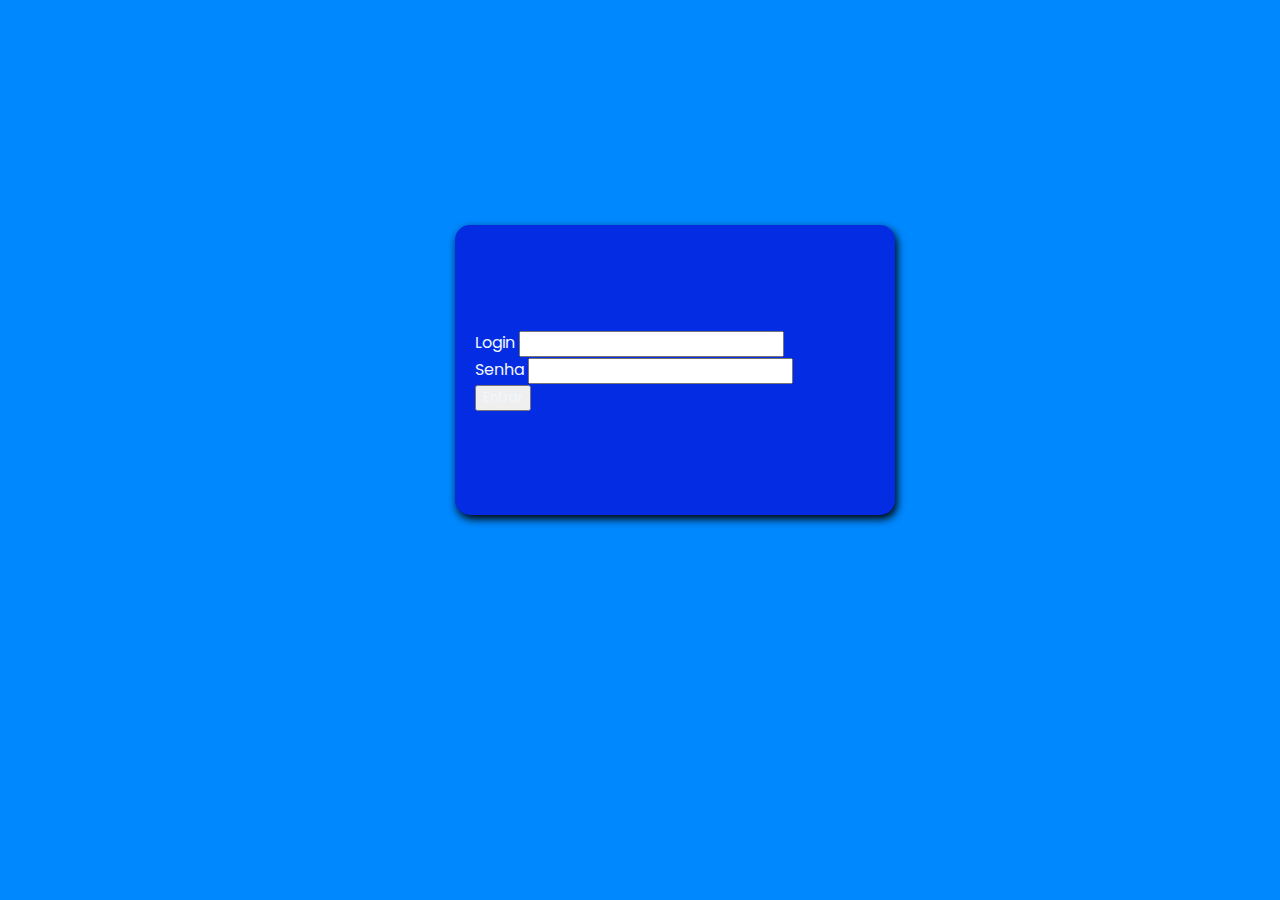
<file: index.html>
<!DOCTYPE html>
<html lang="en">
<head>
    <meta charset="UTF-8">
    <meta http-equiv="X-UA-Compatible" content="IE=edge">
    <meta name="viewport" content="width=device-width, initial-scale=1.0">
    <link href="https://cdn.jsdelivr.net/npm/bootstrap@5.3.0-alpha1/dist/css/bootstrap.min.css" rel="stylesheet" integrity="sha384-GLhlTQ8iRABdZLl6O3oVMWSktQOp6b7In1Zl3/Jr59b6EGGoI1aFkw7cmDA6j6gD" crossorigin="anonymous">
    <link rel="stylesheet" type="text/css" href="css/style.css">
    <link rel="preconnect" href="https://fonts.googleapis.com">
    <link rel="preconnect" href="https://fonts.gstatic.com" crossorigin>
    <link href="https://fonts.googleapis.com/css2?family=Poppins&display=swap" rel="stylesheet">
    <title>Controle Fácil – Gestão de Estoque</title>
    
</head>
<body>
  <div class="flex-container">
    <div id="box">
      <form>
        <div class="mb-3">
          <label for="exampleInputEmail1" class="form-label">Login</label>
          <input type="email" class="form-control" id="exampleInputEmail1" aria-describedby="emailHelp">
          <div class="mb-3">
            <label for="exampleInputPassword1" class="form-label">Senha</label>
            <input type="password" class="form-control" id="exampleInputPassword1">
          </div >
          <div class="d-grid gap-3 col-7 mx-auto">
            <button type="submit" class="btn btn-primary">Entrar</button>
          </div>
        </form>
      </div>
    </div>
    <script src="https://cdn.jsdelivr.net/npm/bootstrap@5.3.0-alpha1/dist/js/bootstrap.bundle.min.js" integrity="sha384-w76AqPfDkMBDXo30jS1Sgez6pr3x5MlQ1ZAGC+nuZB+EYdgRZgiwxhTBTkF7CXvN" crossorigin="anonymous"></script>
</body>
</html>
</file>
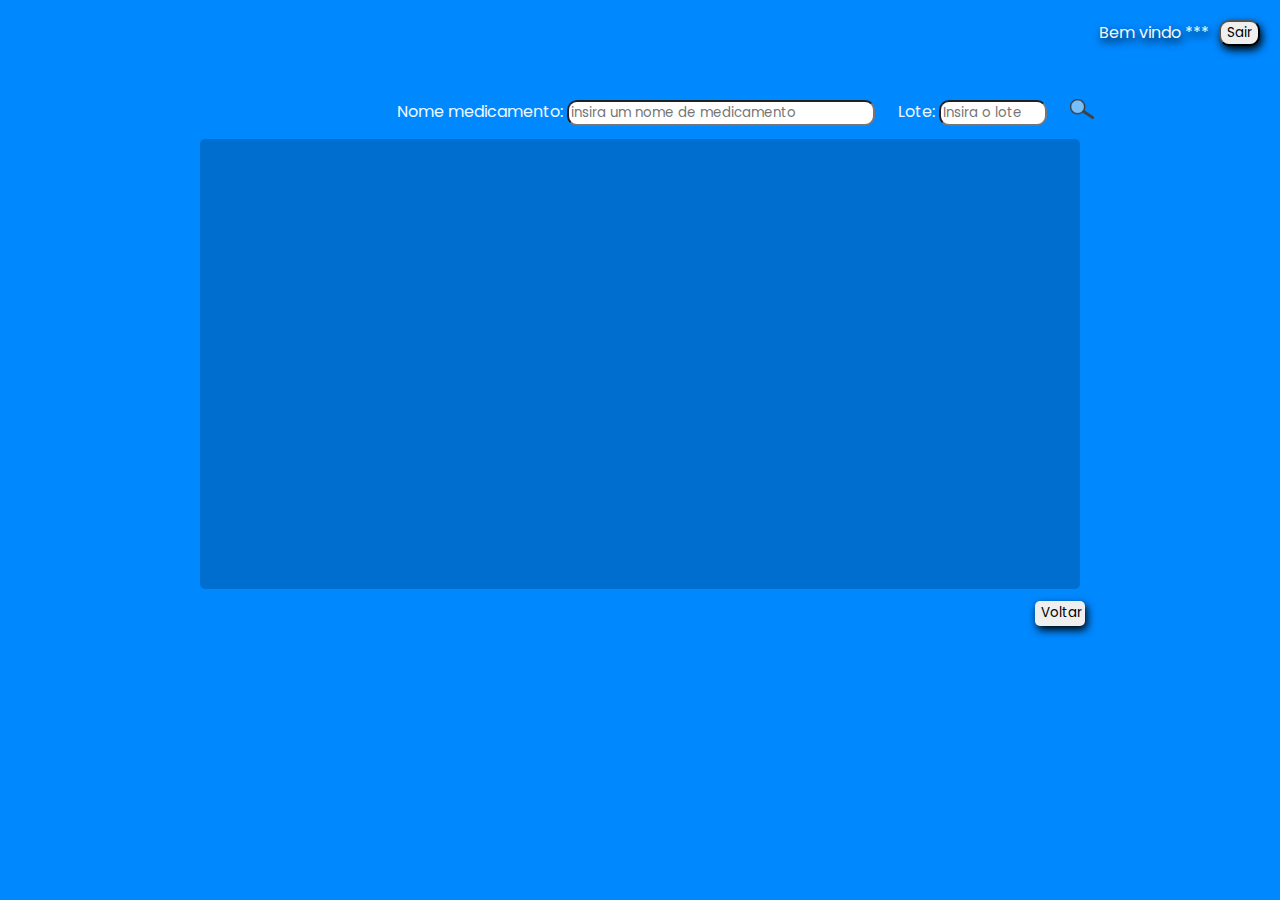
<file: pages/consulta.html>
<!DOCTYPE html>
<html lang="pt-br">
<head>
    <meta charset="UTF-8">
    <meta http-equiv="X-UA-Compatible" content="IE=edge">
    <meta name="viewport" content="width=device-width, initial-scale=1.0">
    <link rel="stylesheet" type="text/css" href="../css/style_consulta.css">
    <link rel="preconnect" href="https://fonts.googleapis.com">
    <link rel="preconnect" href="https://fonts.gstatic.com" crossorigin>
    <link href="https://fonts.googleapis.com/css2?family=Poppins&display=swap" rel="stylesheet">
    <title>Controle Fácil – Gestão de Estoque</title>
</head>
<body>
    <header >
        <div class="boasVindas">
            <div class="bv">
                Bem vindo ***
            </div>
            <button class="btn_sair" type="button">Sair</button>
        </div>
    </header>
    <div class="cons">
        <table class="tabela_cons">
            <tr>
                <td>
                    Nome medicamento: 
                    <input type="text" placeholder="insira um nome de medicamento" name="remedio" class="txt_cons">
                </td>
                <td>
                    Lote: 
                    <input type="text" placeholder="Insira o lote" name="lote" class="txt_lote">
                </td>
                <td>
                    <!--<input type="submit" value="Enviar" name="data" class="btn_enviar">-->
                    <a href=""><img src="/assets/lupa.png" class="lupa"></a>
                </td>
            </tr>
        </table>
    </div>
    <div class="resultado">
    </div>
    <footer>
        <div class="rodape">
            <a href="telaPrincipal.html"><button class="back_btn" type="button">Voltar</button></a>
        </div>
    </footer>
</body>
</html>
</file>
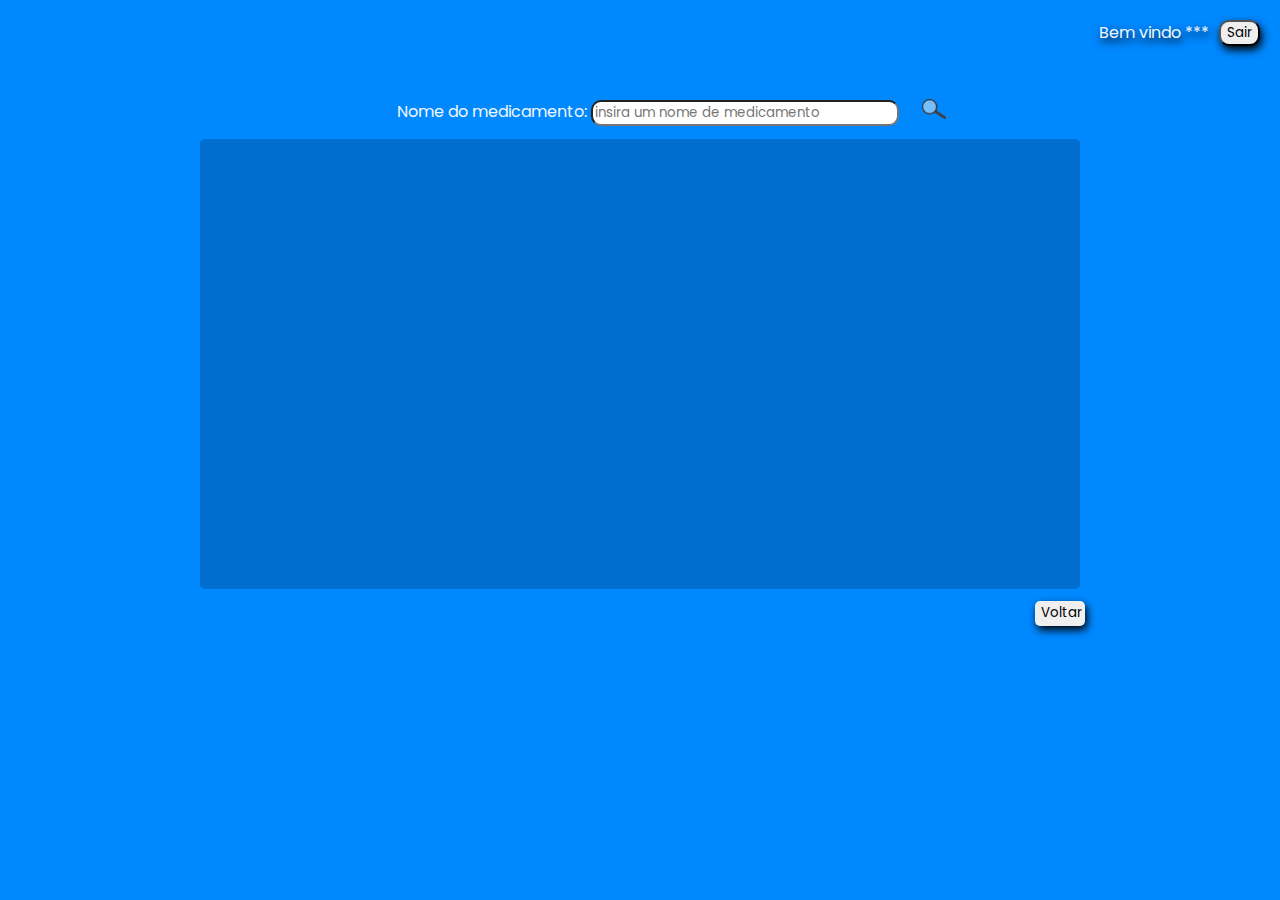
<file: pages/consulta_precos.html>
<!DOCTYPE html>
<html lang="pt-br">
<head>
    <meta charset="UTF-8">
    <meta http-equiv="X-UA-Compatible" content="IE=edge">
    <meta name="viewport" content="width=device-width, initial-scale=1.0">
    <link rel="stylesheet" type="text/css" href="../css/style_consulta_precos.css">
    <link rel="preconnect" href="https://fonts.googleapis.com">
    <link rel="preconnect" href="https://fonts.gstatic.com" crossorigin>
    <link href="https://fonts.googleapis.com/css2?family=Poppins&display=swap" rel="stylesheet">
    <title>Controle Fácil – Gestão de Estoque</title>
</head>
<body>
    <header >
        <div class="boasVindas">
            <div class="bv">
                Bem vindo ***
            </div>
            <button class="btn_sair" type="button">Sair</button>
        </div>
    </header>
    <div class="cons">
        <table class="tabela_cons">
            <tr>
                <td>
                    Nome do medicamento: 
                    <input type="text" placeholder="insira um nome de medicamento" name="remedio" class="txt_cons">
                </td>
                <td>
                    <!--<input type="submit" value="Enviar" name="data" class="btn_enviar">-->
                    <a href=""><img src="/assets/lupa.png" class="lupa"></a>
                </td>
            </tr>
        </table>
    </div>
    <div class="resultado">
    </div>
    <footer>
        <div class="rodape">
            <a href="telaPrincipal.html"><button class="back_btn" type="button">Voltar</button></a>
        </div>
    </footer>
</body>
</html>
</file>
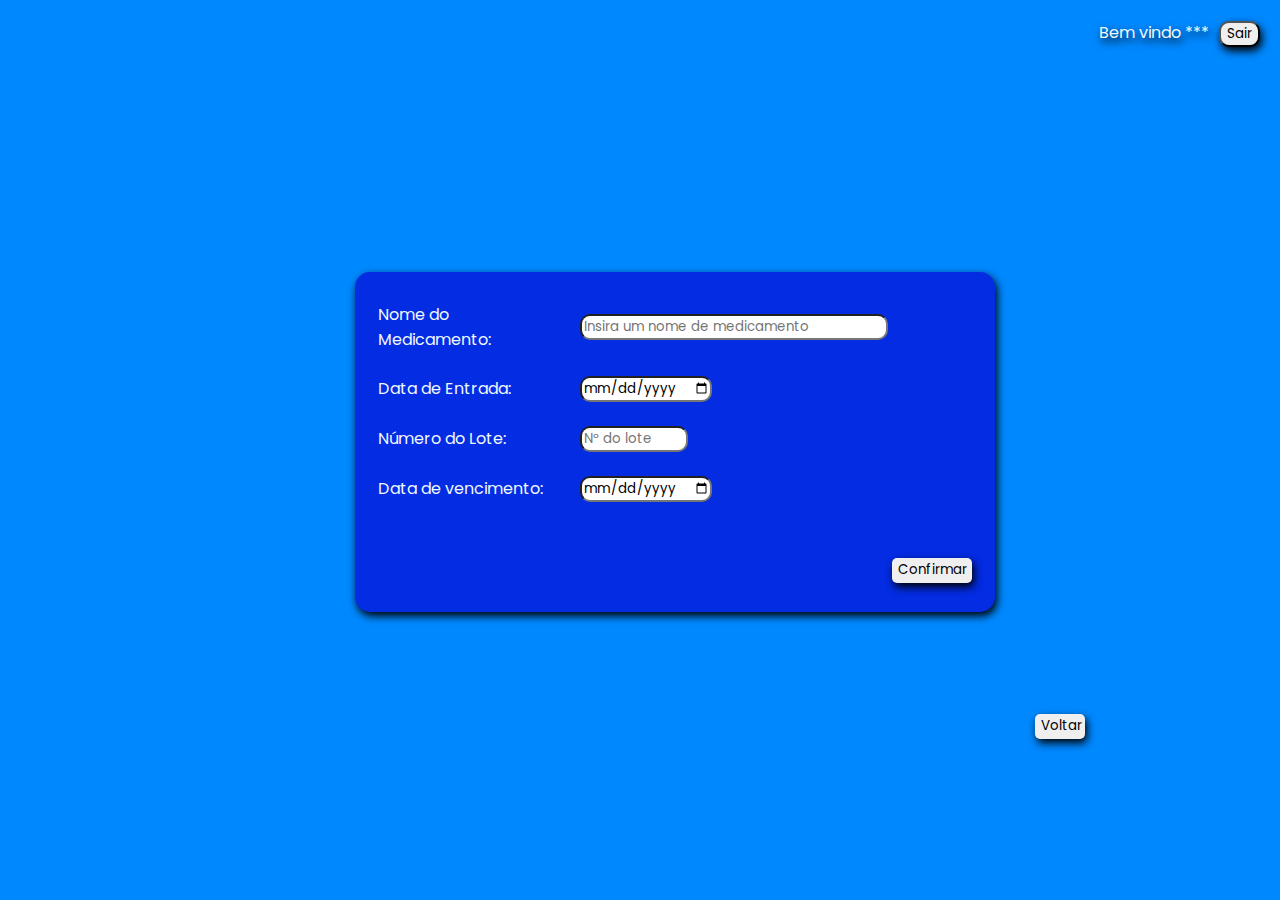
<file: pages/entrada.html>
<!DOCTYPE html>
<html lang="pt-br">

<head>
    <meta charset="UTF-8">
    <meta http-equiv="X-UA-Compatible" content="IE=edge">
    <meta name="viewport" content="width=device-width, initial-scale=1.0">
    <link rel="stylesheet" type="text/css" href="../css/style_entrada.css">
    <link rel="preconnect" href="https://fonts.googleapis.com">
    <link rel="preconnect" href="https://fonts.gstatic.com" crossorigin>
    <link href="https://fonts.googleapis.com/css2?family=Poppins&display=swap" rel="stylesheet">
    <title>Controle Fácil – Gestão de Estoque</title>
</head>

<body>
    <header>
        <div class="boasVindas">
            <div class="bv">
                Bem vindo ***
            </div>
            <a href="/index.html"><button class="btn_sair" type="button">Sair</button></a>
        </div>
    </header>
    <div class="flex-container">

        <div id="box">
            <table>
                <tr>
                    <td class="td_txt">
                        Nome do Medicamento:
                    </td>
                    <td class="td_input">
                        <input type="text" placeholder="Insira um nome de medicamento" name="remedio" class="txt_cons">
                    </td>
                </tr>
                <tr>
                    <td class="td_txt">
                        Data de Entrada:
                    </td>
                    <td class="td_input">
                        <input type="date" name="dt_entrada" class="form_dt">
                    </td>
                </tr>
                <tr>
                    <td class="td_txt">
                        Número do Lote: 
                    </td>
                    <td class="td_input">
                        <input type="text" placeholder="Nº do lote" name="lote" class="txt_lote">
                    </td>
                </tr>
                <tr>
                    <td class="td_txt">
                        Data de vencimento:
                    </td>
                    <td class="td_input">
                        <input type="date" name="dt_venc" class="form_dt">
                    </td>
                </tr>
                <tr> 
                    <td></td>
                </tr>
                <tr> 
                    <td></td>
                </tr>
                <tr>
                    <td>
                    </td>
                    <td></td>
                    <td>
                        <button class="btn_confirm" type="button">Confirmar</button>
                    </td>
                </tr>
            </table>
        </div>

    </div>
    <footer>
        <div class="rodape">
            <a href="telaPrincipal.html"><button class="back_btn" type="button">Voltar</button></a>
        </div>
    </footer>
</body>

</html>
</file>
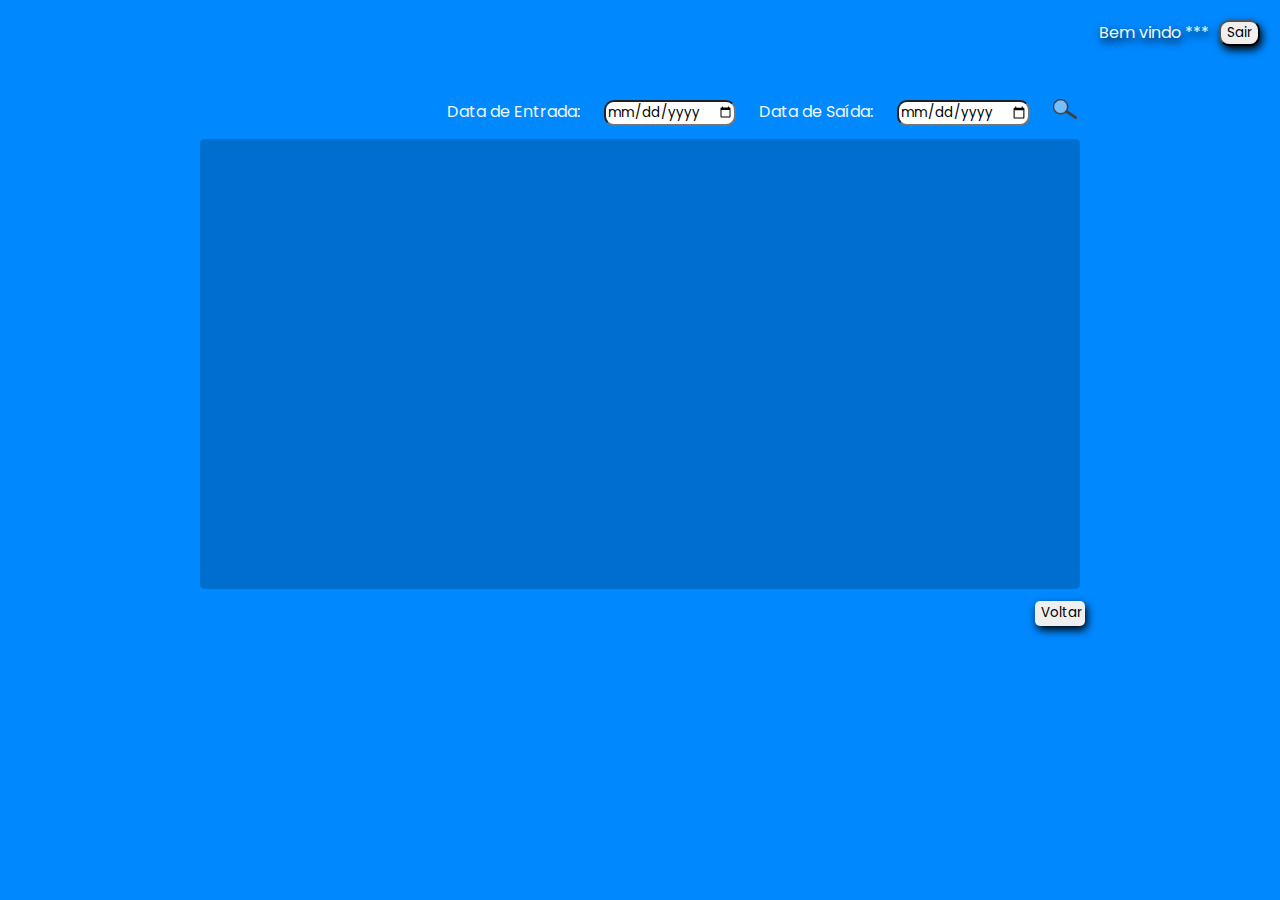
<file: pages/historico.html>
<!DOCTYPE html>
<html lang="pt-br">
<head>
    <meta charset="UTF-8">
    <meta http-equiv="X-UA-Compatible" content="IE=edge">
    <meta name="viewport" content="width=device-width, initial-scale=1.0">
    <link rel="stylesheet" type="text/css" href="../css/style_historico.css">
    <link rel="preconnect" href="https://fonts.googleapis.com">
    <link rel="preconnect" href="https://fonts.gstatic.com" crossorigin>
    <link href="https://fonts.googleapis.com/css2?family=Poppins&display=swap" rel="stylesheet">
    <title>Controle Fácil – Gestão de Estoque</title>
</head>
<body>
    <header >
        <div class="boasVindas">
            <div class="bv">
                Bem vindo ***
            </div>
            <button class="btn_sair" type="button">Sair</button>
        </div>
    </header>
    <div class="cons">
        <table class="tabela_cons">
            <tr>
                <td>
                    Data de Entrada: 
                    <input type="date"  name="dt_entrada" class="form_dt">
                </td>
                <td>
                    Data de Saída: 
                    <input type="date"  name="dt_saida" class="form_dt">
                </td>
                <td>
                    <!--<input type="submit" value="Enviar" name="data" class="btn_enviar">-->
                    <a href=""><img src="/assets/lupa.png" class="lupa"></a>
                </td>
            </tr>
        </table>
    </div>
    <div class="resultado">
    </div>
    <footer>
        <div class="rodape">
            <a href="telaPrincipal.html"><button class="back_btn" type="button">Voltar</button></a>
        </div>
    </footer>
</body>
</html>
</file>
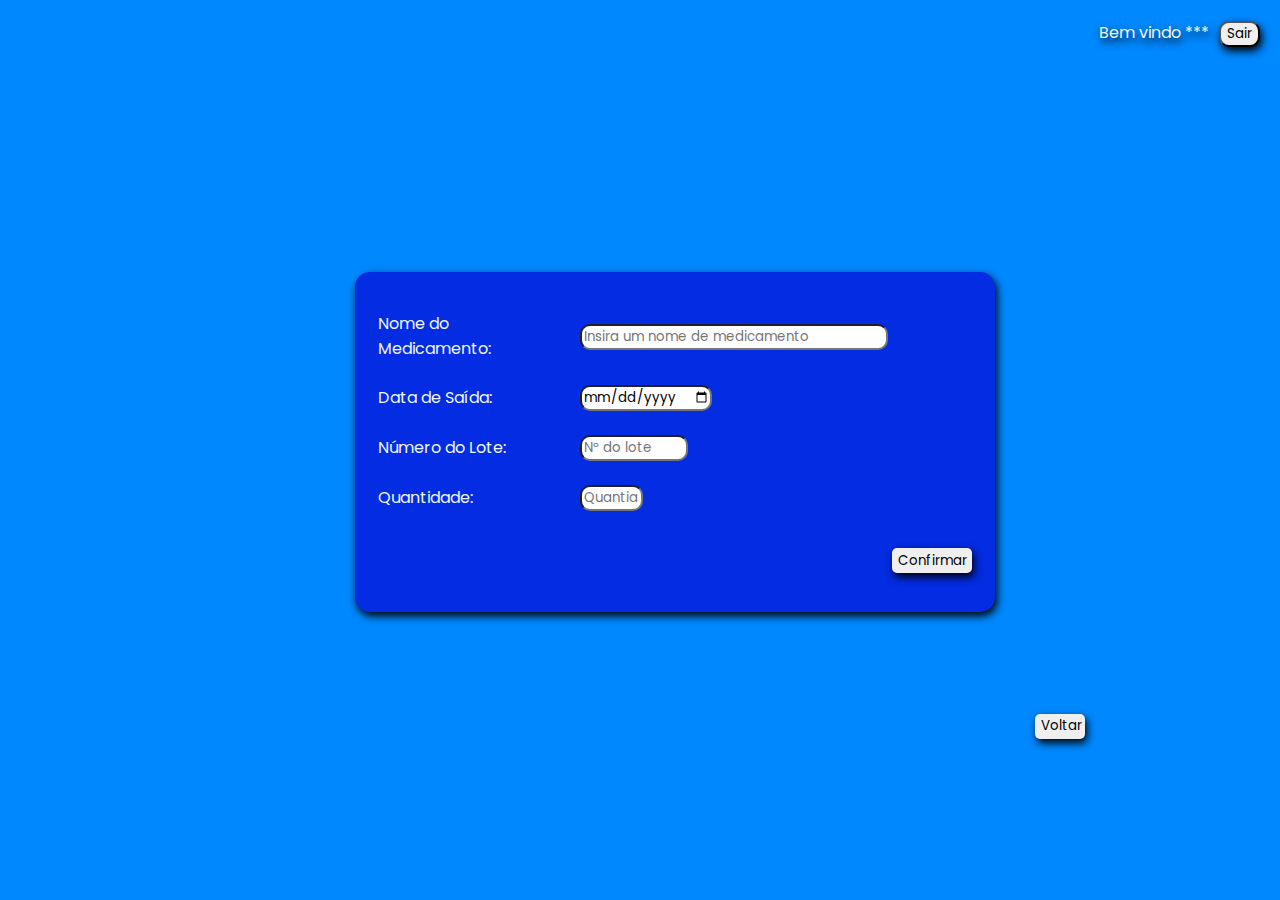
<file: pages/saida.html>
<!DOCTYPE html>
<html lang="pt-br">

<head>
    <meta charset="UTF-8">
    <meta http-equiv="X-UA-Compatible" content="IE=edge">
    <meta name="viewport" content="width=device-width, initial-scale=1.0">
    <link rel="stylesheet" type="text/css" href="../css/style_saida.css">
    <link rel="preconnect" href="https://fonts.googleapis.com">
    <link rel="preconnect" href="https://fonts.gstatic.com" crossorigin>
    <link href="https://fonts.googleapis.com/css2?family=Poppins&display=swap" rel="stylesheet">
    <title>Controle Fácil – Gestão de Estoque</title>
</head>

<body>
    <header>
        <div class="boasVindas">
            <div class="bv">
                Bem vindo ***
            </div>
            <a href="/index.html"><button class="btn_sair" type="button">Sair</button></a>
        </div>
    </header>
    <div class="flex-container">

        <div id="box">
            <table>
                <tr>
                    <td class="td_txt">
                        Nome do Medicamento:
                    </td>
                    <td class="td_input">
                        <input type="text" placeholder="Insira um nome de medicamento" name="remedio" class="txt_cons">
                    </td>
                </tr>
                <tr>
                    <td class="td_txt">
                        Data de Saída:
                    </td>
                    <td class="td_input">
                        <input type="date" name="dt_saida" class="form_dt">
                    </td>
                </tr>
                <tr>
                    <td class="td_txt">
                        Número do Lote: 
                    </td>
                    <td class="td_input">
                        <input type="text" placeholder="Nº do lote" name="lote" class="txt_lote">
                    </td>
                </tr>
                <tr>
                    <td>
                        Quantidade:
                    </td>
                    <td>
                        <input type="text" placeholder="Quantia" name="quantia" class="txt_quantia">
                    </td>
                </tr>
                <tr> 
                    <td></td>
                </tr>
                <tr> 
                    <td></td>
                </tr>
                <tr>
                    <td>
                    </td>
                    <td></td>
                    <td>
                        <button class="btn_confirm" type="button">Confirmar</button>
                    </td>
                </tr>
            </table>
        </div>

    </div>
    <footer>
        <div class="rodape">
            <a href="telaPrincipal.html"><button class="back_btn" type="button">Voltar</button></a>
        </div>
    </footer>
</body>

</html>
</file>
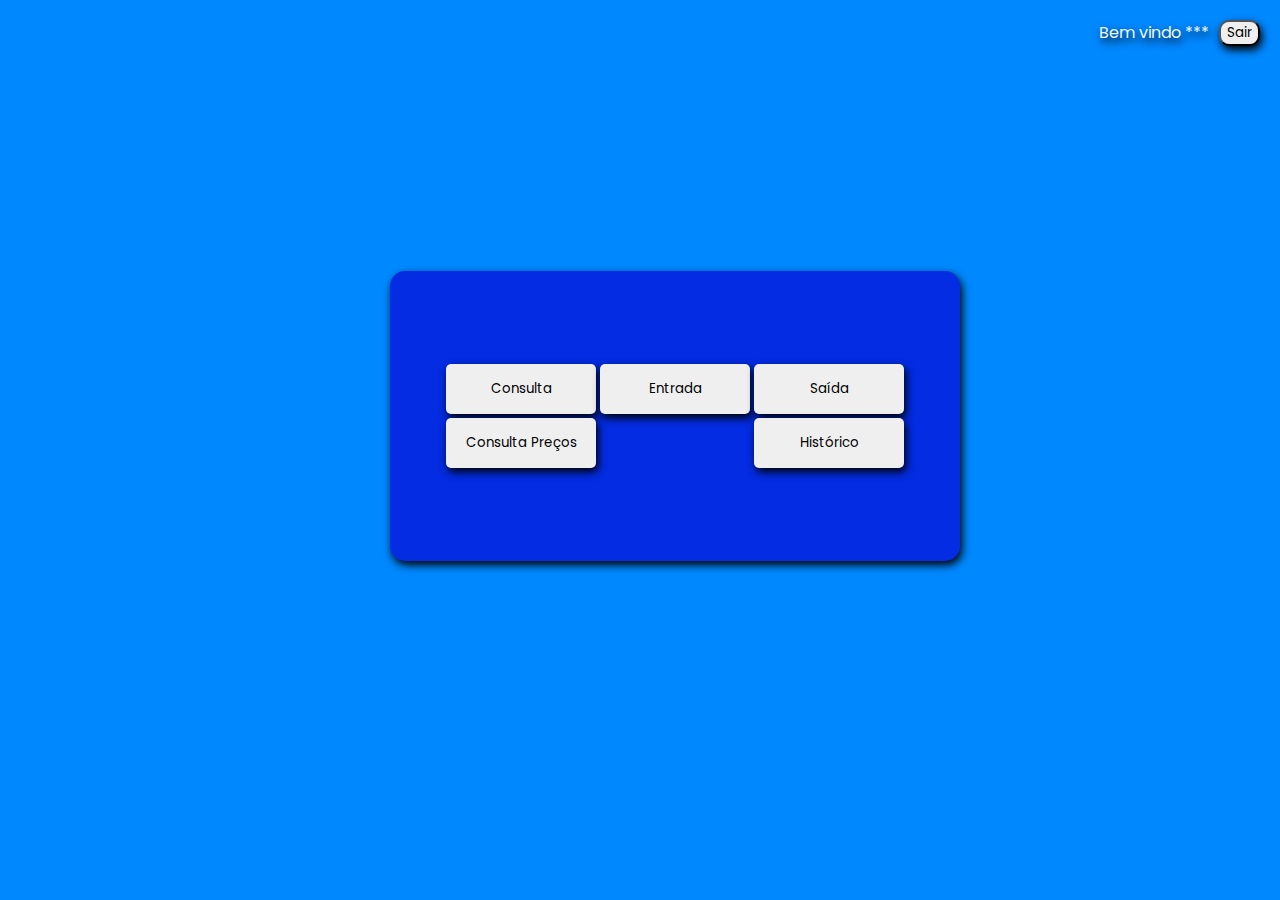
<file: pages/telaPrincipal.html>
<!DOCTYPE html>
<html lang="pt-br">
<head>
    <meta charset="UTF-8">
    <meta http-equiv="X-UA-Compatible" content="IE=edge">
    <meta name="viewport" content="width=device-width, initial-scale=1.0">
    <link rel="stylesheet" type="text/css" href="../css/style1.css">
    <link rel="preconnect" href="https://fonts.googleapis.com">
    <link rel="preconnect" href="https://fonts.gstatic.com" crossorigin>
    <link href="https://fonts.googleapis.com/css2?family=Poppins&display=swap" rel="stylesheet">
    <title>Controle Fácil – Gestão de Estoque</title>
</head>
<body>
    <div class="boasVindas">
        <div class="bv">
            Bem vindo ***
        </div>
        <button class="btn_sair" type="button">Sair</button>
    </div>
    <div class="flex-container">
        
        <div id="box">
            <table>
                <tr>
                    <td>
                        <button class="botao" type="button" margin="100%">Consulta</button>
                    </td>
                    <td>
                        <button class="botao" type="button">Entrada</button>
                    </td>
                    <td>
                        <button class="botao" type="button">Saída</button>
                    </td>
                </tr>
                <tr class="scnd_line">
                    <td>
                        <button class="botao" type="button">Consulta Preços</button>
                    </td>
                    <td>
                    </td>
                    <td>
                        <button class="botao" type="button">Histórico</button>
                    </td>
                </tr>
            </table>
        </div>
    </div>
</body>
</html>
</file>
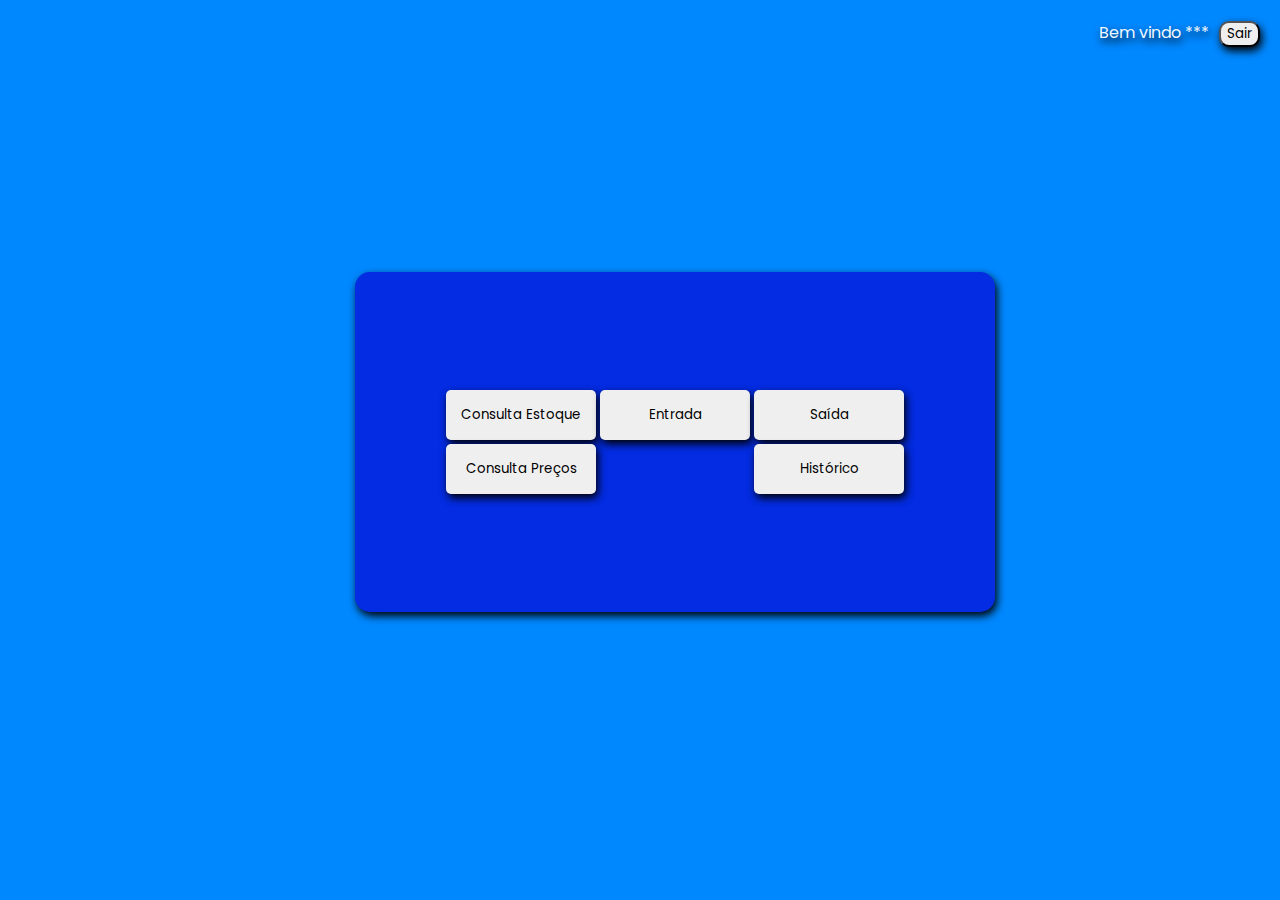
<file: pages/html/telaPrincipal.html>
<!DOCTYPE html>
<html lang="pt-br">
<head>
    <meta charset="UTF-8">
    <meta http-equiv="X-UA-Compatible" content="IE=edge">
    <meta name="viewport" content="width=device-width, initial-scale=1.0">
    <link rel="stylesheet" type="text/css" href="/css/style_entrada.css">
    <link rel="preconnect" href="https://fonts.googleapis.com">
    <link rel="preconnect" href="https://fonts.gstatic.com" crossorigin>
    <link href="https://fonts.googleapis.com/css2?family=Poppins&display=swap" rel="stylesheet">
    <title>Controle Fácil – Gestão de Estoque</title>
</head>
<body>
    <header >
        <div class="boasVindas">
            <div class="bv">
                Bem vindo ***
            </div>
            <a href="/index.html"><button class="btn_sair" type="button">Sair</button></a>
        </div>
    </header>
    <div class="flex-container">
        
        <div id="box">
            <table>
                <tr>
                    <td>
                        <a href="consulta.html"><button class="botao" type="button">Consulta Estoque</button></a>
                    </td>
                    <td>
                        <a href="entrada.html"><button class="botao" type="button">Entrada</button></a>
                    </td>
                    <td>
                        <a href="saida.html"><button class="botao" type="button">Saída</button></a>
                    </td>
                </tr>
                <tr>
                    <td>
                        <a href="consulta_precos.html"><button class="botao" type="button">Consulta Preços</button></a>
                    </td>
                    <td>
                    </td>
                    <td>
                        <a href="historico.html"><button class="botao" type="button">Histórico</button></a>
                    </td>
                </tr>
            </table>
        </div>
    </div>
</body>
</html>
</file>
<file: css/style.css>
*{
	margin:100; /*resetar margens do navegador*/
	padding:100; /*resetar espaços */
    font-family: 'Poppins', sans-serif;
    color: aliceblue;
}

body{
	width:100%;
	height:100%;
	margin: 0 auto;
	min-width:600px;
	max-width:2000px;
	background-color:#0088ff;
}

	/*Itens com id*/
.flex-container {
	display:flex;
	align-content: center;
    justify-content: center;
    margin-top: 25vh;
	/*align-items: center;
	text-align: center;*/
}

	/*Itens por classe*/
#box { /*div id - sempre identificada pelo símbolo "#" */
	align-items: center;
	align-content: center;
	width:400px;
	height:250px;
	margin-left:70px;
	padding:20px 20px 20px 20px;/*margens internas do bloco - superior,direito, inferior e esquerdo 20 px */
	background-color:rgb(3, 44, 227); 
	border-radius:15px; /*arrendondamento das bordas do box */
	box-shadow:2px 4px 8px black; /*sombra do box - tamanho, deslocamento, enevoamento e cor */

}
</file>
<file: css/style_consulta.css>
*{
	margin:100; /*resetar margens do navegador*/
	padding:100; /*resetar espaços */
    font-family: 'Poppins', sans-serif;
    color: aliceblue;
	font-family: 'Poppins', sans-serif;
}

body{
	width:100%;
	height:100%;
	margin: 0 auto;
	min-width:600px;
	max-width:2000px;
	background-color:#0088ff;
}

h2{
	margin-left:0 auto;
	text-align: center;
	font-family:"Arial Black", Gadget, sans-serif;
	color:rgb(255, 255, 255);
	margin-top:30px; /*margem do topo */
	margin-bottom:20px; /*margem da base */
}

	/*Itens com id*/
.flex-container {
	display:flex;
	align-content: center;
    justify-content: center;
    margin-top: 25vh;
	/*align-items: center;
	text-align: center;*/
}

	/*Itens por classe*/
#box { /*div id - sempre identificada pelo símbolo "#" */
	display: flex;
	align-items: center;
	align-content: center;
	justify-content: center;
	width: 530px;
	height:250px;
	margin-left:70px;
	padding:20px 20px 20px 20px;/*margens internas do bloco - superior,direito, inferior e esquerdo 20 px */
	background-color:rgb(3, 44, 227); 
	border-radius:15px; /*arrendondamento das bordas do box */
	box-shadow:2px 4px 8px black; /*sombra do box - tamanho, deslocamento, enevoamento e cor */

}

.botao{
	padding-left: none;
	/*margin-left: 15px;*/
	color:black;
	border: none;
    padding: 10px;
    text-decoration: none;
    cursor: pointer;
    transition: background .3s;
    border-radius: 5px;
	box-shadow:2px 4px 8px black;
	width: 150px;
	height:50px;
}

.botao:hover{
	background-color: #0088ff;
}

.botao:active{
	background-color: #011629;
}

.btn_sair{
color:black;
border-radius: 10px;
box-shadow:2px 4px 8px black;
}
.btn_sair:hover{
	background-color: gray;
}

.btn_sair:active{
	background-color: #011629;
	color: white;
}

.boasVindas{
	display: flex;
	justify-content: right;
	margin-top: 20px;
	margin-right: 20px;
	text-shadow: 2px 4px 8px black;
}

.bv{
	padding-right: 10px;
}

.rodape{
	display: flex;
	justify-content: right;
	margin-right: 25px;
	text-shadow: 2px 4px 8px black;
}

.txt_cons{
	color: black;
	border-radius: 10px;
	width: 300px;
}

.cons{
	margin-left: 350px;
	padding-left: 25px;
	padding-top: 50px;
}

.btn_enviar{
	color: black;
	border-radius: 10px;
}

.tabela_cons td{
	padding-left: 20px;
}

.txt_lote{
	color: black;
	border-radius: 10px;
	width: 100px;
}

.lupa{
	height: 20px;
}

.resultado{
	height: 450px;
	background-color: #006ece;
	margin-inline: 200px;
	margin-top: 10px;
	margin-bottom: 10px;
	border-radius: 5px;
}

.back_btn{
	color:black;
	border: none;
    text-decoration: none;
    cursor: pointer;
    transition: background .3s;
    border-radius: 5px;
	box-shadow:2px 4px 8px black;
	width: 50px;
	height:25px;
	align-content: center;
	margin-right: 170px;
}

.tbl_cons{
	padding: 25px;
	
}

.tbl_cons td{
	text-align: center;
	padding: 5px;
	padding-left: 10px;
	padding-right: 10px;
	
}

.td_nome{
	width: 500px;
	text-align: center;
}

.td_lote{
	width: 100px;
	text-align: center;
}

.btn_sbmt{
border: none;
	background-color: transparent;
	
}

.btn_sbmt:hover{
	cursor: pointer;
}

.corpo tr:nth-child(odd){
	text-align: center;
	background-color: #040076;
}

.corpo tr:nth-child(even){
	text-align: center;
	background-color: #2096fe;
}

.cabeca{
	background-color: #011629;
}
</file>
<file: css/style_consulta_precos.css>
*{
	margin:100; /*resetar margens do navegador*/
	padding:100; /*resetar espaços */
    font-family: 'Poppins', sans-serif;
    color: aliceblue;
	font-family: 'Poppins', sans-serif;
}

body{
	width:100%;
	height:100%;
	margin: 0 auto;
	min-width:600px;
	max-width:2000px;
	background-color:#0088ff;
}

h2{
	margin-left:0 auto;
	text-align: center;
	font-family:"Arial Black", Gadget, sans-serif;
	color:rgb(255, 255, 255);
	margin-top:30px; /*margem do topo */
	margin-bottom:20px; /*margem da base */
}

	/*Itens com id*/
.flex-container {
	display:flex;
	align-content: center;
    justify-content: center;
    margin-top: 25vh;
	/*align-items: center;
	text-align: center;*/
}

	/*Itens por classe*/
#box { /*div id - sempre identificada pelo símbolo "#" */
	display: flex;
	align-items: center;
	align-content: center;
	justify-content: center;
	width: 530px;
	height:250px;
	margin-left:70px;
	padding:20px 20px 20px 20px;/*margens internas do bloco - superior,direito, inferior e esquerdo 20 px */
	background-color:rgb(3, 44, 227); 
	border-radius:15px; /*arrendondamento das bordas do box */
	box-shadow:2px 4px 8px black; /*sombra do box - tamanho, deslocamento, enevoamento e cor */

}

.botao{
	padding-left: none;
	/*margin-left: 15px;*/
	color:black;
	border: none;
    padding: 10px;
    text-decoration: none;
    cursor: pointer;
    transition: background .3s;
    border-radius: 5px;
	box-shadow:2px 4px 8px black;
	width: 150px;
	height:50px;
}

.botao:hover{
	background-color: #0088ff;
}

.botao:active{
	background-color: #011629;
}

.btn_sair{
color:black;
border-radius: 10px;
box-shadow:2px 4px 8px black;
}
.btn_sair:hover{
	background-color: gray;
}

.btn_sair:active{
	background-color: #011629;
	color: white;
}

.boasVindas{
	display: flex;
	justify-content: right;
	margin-top: 20px;
	margin-right: 20px;
	text-shadow: 2px 4px 8px black;
}

.bv{
	padding-right: 10px;
}

.rodape{
	display: flex;
	justify-content: right;
	margin-right: 25px;
	text-shadow: 2px 4px 8px black;
}

.txt_cons{
	color: black;
	border-radius: 10px;
	width: 300px;
}

.cons{
	margin-left: 350px;
	padding-left: 25px;
	padding-top: 50px;
}

.btn_enviar{
	color: black;
	border-radius: 10px;
}

.tabela_cons td{
	padding-left: 20px;
}

.txt_lote{
	color: black;
	border-radius: 10px;
	width: 100px;
}

.lupa{
	height: 20px;
}

.resultado{
	height: 450px;
	background-color: #006ece;
	margin-inline: 200px;
	margin-top: 10px;
	margin-bottom: 10px;
	border-radius: 5px;
}

.back_btn{
	color:black;
	border: none;
    text-decoration: none;
    cursor: pointer;
    transition: background .3s;
    border-radius: 5px;
	box-shadow:2px 4px 8px black;
	width: 50px;
	height:25px;
	align-content: center;
	margin-right: 170px;
}

.tbl_cons{
	padding: 25px;
	
}

.tbl_cons td{
	text-align: center;
	padding: 5px;
	padding-left: 10px;
	padding-right: 10px;
	
}

.td_nome{
	width: 500px;
	text-align: center;
}

.td_lote{
	width: 100px;
	text-align: center;
}

.btn_sbmt{
border: none;
	background-color: transparent;
	
}

.btn_sbmt:hover{
	cursor: pointer;
}

.corpo tr:nth-child(odd){
	text-align: center;
	background-color: #040076;
}

.corpo tr:nth-child(even){
	text-align: center;
	background-color: #2096fe;
}

.cabeca{
	background-color: #011629;
}
</file>
<file: css/style_entrada.css>
*{
	margin:100; /*resetar margens do navegador*/
	padding:100; /*resetar espaços */
    font-family: 'Poppins', sans-serif;
    color: aliceblue;
	font-family: 'Poppins', sans-serif;
}

body{
	width:100%;
	height:100%;
	margin: 0 auto;
	min-width:600px;
	max-width:2000px;
	background-color:#0088ff;
}

h2{
	margin-left:0 auto;
	text-align: center;
	font-family:"Arial Black", Gadget, sans-serif;
	color:rgb(255, 255, 255);
	margin-top:30px; /*margem do topo */
	margin-bottom:20px; /*margem da base */
}

	/*Itens com id*/
.flex-container {
	display:flex;
	align-content: center;
    justify-content: center;
    margin-top: 25vh;
	/*align-items: center;
	text-align: center;*/
}

	/*Itens por classe*/
#box { /*div id - sempre identificada pelo símbolo "#" */
	display: flex;
	align-items: center;
	align-content: center;
	justify-content: center;
	width: 600px;
	height:300px;
	margin-left:70px;
	padding:20px 20px 20px 20px;/*margens internas do bloco - superior,direito, inferior e esquerdo 20 px */
	background-color:rgb(3, 44, 227); 
	border-radius:15px; /*arrendondamento das bordas do box */
	box-shadow:2px 4px 8px black; /*sombra do box - tamanho, deslocamento, enevoamento e cor */

}

.botao{
	padding-left: none;
	/*margin-left: 15px;*/
	color:black;
	border: none;
    padding: 10px;
    text-decoration: none;
    cursor: pointer;
    transition: background .3s;
    border-radius: 5px;
	box-shadow:2px 4px 8px black;
	width: 150px;
	height:50px;
}

.botao:hover{
	background-color: #0088ff;
}

.botao:active{
	background-color: #011629;
}

.btn_sair{
color:black;
border-radius: 10px;
box-shadow:2px 4px 8px black;
}

.btn_sair:hover{
	background-color: gray;
}

.btn_sair:active{
	background-color: #011629;
	color: white;
}

.boasVindas{
	display: flex;
	justify-content: right;
	margin-top: 20px;
	margin-right: 20px;
	text-shadow: 2px 4px 8px black;
}

.bv{
	padding-right: 10px;
}

.rodape{
	display: flex;
	justify-content: right;
	margin-right: 25px;
	text-shadow: 2px 4px 8px black;
	margin-top: 100px;
}

.txt_cons{
	color: black;
	border-radius: 10px;
	width: 300px;
	margin-left: 20px;
}

.cons{
	margin-left: 350px;
	padding-left: 25px;
	padding-top: 50px;
}

.txt_lote{
	color: black;
	border-radius: 10px;
	width: 100px;
	margin-left: 20px;
}

.resultado{
	height: 450px;
	background-color: #006ece;
	margin-inline: 200px;
	margin-top: 10px;
	margin-bottom: 10px;
	border-radius: 5px;
}

.back_btn{
	color:black;
	border: none;
    text-decoration: none;
    cursor: pointer;
    transition: background .3s;
    border-radius: 5px;
	box-shadow:2px 4px 8px black;
	width: 50px;
	height:25px;
	align-content: center;
	margin-right: 170px;
}

.back_btn:hover{
	background-color: gray;
}

.back_btn:active{
	background-color: #011629;
	color: white;
}

.form_dt{
	border-radius: 10px;
	color: rgb(0, 0, 0);
	margin-left: 20px;
}

.btn_confirm{
	margin-top: 25px;
	color:black;
	border: none;
    text-decoration: none;
    cursor: pointer;
    transition: background .3s;
    border-radius: 5px;
	box-shadow:2px 4px 8px black;
	width: 80px;
	height:25px;
}

.btn_confirm:hover{
	background-color: rgb(69, 173, 253);
}

.btn_confirm:active{
	background-color: #011629;
	color: white;
}

.td_txt{
	padding-bottom: 20px;
}

.td_input{
	padding-bottom: 20px;
}

.txt_quantia{
	color: black;
	border-radius: 10px;
	width: 55px;
	margin-left: 20px;
}
</file>
<file: css/style_historico.css>
*{
	margin:100; /*resetar margens do navegador*/
	padding:100; /*resetar espaços */
    font-family: 'Poppins', sans-serif;
    color: aliceblue;
	font-family: 'Poppins', sans-serif;
}

body{
	width:100%;
	height:100%;
	margin: 0 auto;
	min-width:600px;
	max-width:2000px;
	background-color:#0088ff;
}

h2{
	margin-left:0 auto;
	text-align: center;
	font-family:"Arial Black", Gadget, sans-serif;
	color:rgb(255, 255, 255);
	margin-top:30px; /*margem do topo */
	margin-bottom:20px; /*margem da base */
}

	/*Itens com id*/
.flex-container {
	display:flex;
	align-content: center;
    justify-content: center;
    margin-top: 25vh;
	/*align-items: center;
	text-align: center;*/
}

	/*Itens por classe*/
#box { /*div id - sempre identificada pelo símbolo "#" */
	display: flex;
	align-items: center;
	align-content: center;
	justify-content: center;
	width: 530px;
	height:250px;
	margin-left:70px;
	padding:20px 20px 20px 20px;/*margens internas do bloco - superior,direito, inferior e esquerdo 20 px */
	background-color:rgb(3, 44, 227); 
	border-radius:15px; /*arrendondamento das bordas do box */
	box-shadow:2px 4px 8px black; /*sombra do box - tamanho, deslocamento, enevoamento e cor */

}

.botao{
	padding-left: none;
	/*margin-left: 15px;*/
	color:black;
	border: none;
    padding: 10px;
    text-decoration: none;
    cursor: pointer;
    transition: background .3s;
    border-radius: 5px;
	box-shadow:2px 4px 8px black;
	width: 150px;
	height:50px;
}

.botao:hover{
	background-color: #0088ff;
}

.botao:active{
	background-color: #011629;
}

.btn_sair{
color:black;
border-radius: 10px;
box-shadow:2px 4px 8px black;
}
.btn_sair:hover{
	background-color: gray;
}

.btn_sair:active{
	background-color: #011629;
	color: white;
}

.boasVindas{
	display: flex;
	justify-content: right;
	margin-top: 20px;
	margin-right: 20px;
	text-shadow: 2px 4px 8px black;
}

.bv{
	padding-right: 10px;
}

.rodape{
	display: flex;
	justify-content: right;
	margin-right: 25px;
	text-shadow: 2px 4px 8px black;
}

.txt_cons{
	color: black;
	border-radius: 10px;
	width: 300px;
}

.cons{
	margin-left: 400px;
	padding-left: 25px;
	padding-top: 50px;
}

.btn_enviar{
	color: black;
	border-radius: 10px;
}

.tabela_cons td{
	padding-left: 20px;
}

.form_dt{
	border-radius: 10px;
	color: rgb(0, 0, 0);
	margin-left: 20px;
}

.lupa{
	height: 20px;
}

.resultado{
	height: 450px;
	background-color: #006ece;
	margin-inline: 200px;
	margin-top: 10px;
	margin-bottom: 10px;
	border-radius: 5px;
}

.back_btn{
	color:black;
	border: none;
    text-decoration: none;
    cursor: pointer;
    transition: background .3s;
    border-radius: 5px;
	box-shadow:2px 4px 8px black;
	width: 50px;
	height:25px;
	align-content: center;
	margin-right: 170px;
}
</file>
<file: css/style_saida.css>
*{
	margin:100; /*resetar margens do navegador*/
	padding:100; /*resetar espaços */
    font-family: 'Poppins', sans-serif;
    color: aliceblue;
	font-family: 'Poppins', sans-serif;
}

body{
	width:100%;
	height:100%;
	margin: 0 auto;
	min-width:600px;
	max-width:2000px;
	background-color:#0088ff;
}

h2{
	margin-left:0 auto;
	text-align: center;
	font-family:"Arial Black", Gadget, sans-serif;
	color:rgb(255, 255, 255);
	margin-top:30px; /*margem do topo */
	margin-bottom:20px; /*margem da base */
}

	/*Itens com id*/
.flex-container {
	display:flex;
	align-content: center;
    justify-content: center;
    margin-top: 25vh;
	/*align-items: center;
	text-align: center;*/
}

	/*Itens por classe*/
#box { /*div id - sempre identificada pelo símbolo "#" */
	display: flex;
	align-items: center;
	align-content: center;
	justify-content: center;
	width: 600px;
	height:300px;
	margin-left:70px;
	padding:20px 20px 20px 20px;/*margens internas do bloco - superior,direito, inferior e esquerdo 20 px */
	background-color:rgb(3, 44, 227); 
	border-radius:15px; /*arrendondamento das bordas do box */
	box-shadow:2px 4px 8px black; /*sombra do box - tamanho, deslocamento, enevoamento e cor */

}

.botao{
	padding-left: none;
	/*margin-left: 15px;*/
	color:black;
	border: none;
    padding: 10px;
    text-decoration: none;
    cursor: pointer;
    transition: background .3s;
    border-radius: 5px;
	box-shadow:2px 4px 8px black;
	width: 150px;
	height:50px;
}

.botao:hover{
	background-color: #0088ff;
}

.botao:active{
	background-color: #011629;
}

.btn_sair{
color:black;
border-radius: 10px;
box-shadow:2px 4px 8px black;
}

.btn_sair:hover{
	background-color: gray;
}

.btn_sair:active{
	background-color: #011629;
	color: white;
}

.boasVindas{
	display: flex;
	justify-content: right;
	margin-top: 20px;
	margin-right: 20px;
	text-shadow: 2px 4px 8px black;
}

.bv{
	padding-right: 10px;
}

.rodape{
	display: flex;
	justify-content: right;
	margin-right: 25px;
	text-shadow: 2px 4px 8px black;
	margin-top: 100px;
}

.txt_cons{
	color: black;
	border-radius: 10px;
	width: 300px;
	margin-left: 20px;
}

.cons{
	margin-left: 350px;
	padding-left: 25px;
	padding-top: 50px;
}

.txt_lote{
	color: black;
	border-radius: 10px;
	width: 100px;
	margin-left: 20px;
}

.resultado{
	height: 450px;
	background-color: #006ece;
	margin-inline: 200px;
	margin-top: 10px;
	margin-bottom: 10px;
	border-radius: 5px;
}

.back_btn{
	color:black;
	border: none;
    text-decoration: none;
    cursor: pointer;
    transition: background .3s;
    border-radius: 5px;
	box-shadow:2px 4px 8px black;
	width: 50px;
	height:25px;
	align-content: center;
	margin-right: 170px;
}

.back_btn:hover{
	background-color: gray;
}

.back_btn:active{
	background-color: #011629;
	color: white;
}

.form_dt{
	border-radius: 10px;
	color: rgb(0, 0, 0);
	margin-left: 20px;
}

.btn_confirm{
	margin-top: 25px;
	color:black;
	border: none;
    text-decoration: none;
    cursor: pointer;
    transition: background .3s;
    border-radius: 5px;
	box-shadow:2px 4px 8px black;
	width: 80px;
	height:25px;
}

.btn_confirm:hover{
	background-color: rgb(69, 173, 253);
}

.btn_confirm:active{
	background-color: #011629;
	color: white;
}

.td_txt{
	padding-bottom: 20px;
}

.td_input{
	padding-bottom: 20px;
}

.txt_quantia{
	color: black;
	border-radius: 10px;
	width: 55px;
	margin-left: 20px;
}
</file>
<file: css/style1.css>
*{
	margin:100; /*resetar margens do navegador*/
	padding:100; /*resetar espaços */
    font-family: 'Poppins', sans-serif;
    color: aliceblue;
	font-family: 'Poppins', sans-serif;
}

body{
	width:100%;
	height:100%;
	margin: 0 auto;
	min-width:600px;
	max-width:2000px;
	background-color:#0088ff;
}

h2{
	margin-left:0 auto;
	text-align: center;
	font-family:"Arial Black", Gadget, sans-serif;
	color:rgb(255, 255, 255);
	margin-top:30px; /*margem do topo */
	margin-bottom:20px; /*margem da base */
}

	/*Itens com id*/
.flex-container {
	display:flex;
	align-content: center;
    justify-content: center;
    margin-top: 25vh;
	/*align-items: center;
	text-align: center;*/
}

	/*Itens por classe*/
#box { /*div id - sempre identificada pelo símbolo "#" */
	display: flex;
	align-items: center;
	align-content: center;
	justify-content: center;
	width: 530px;
	height:250px;
	margin-left:70px;
	padding:20px 20px 20px 20px;/*margens internas do bloco - superior,direito, inferior e esquerdo 20 px */
	background-color:rgb(3, 44, 227); 
	border-radius:15px; /*arrendondamento das bordas do box */
	box-shadow:2px 4px 8px black; /*sombra do box - tamanho, deslocamento, enevoamento e cor */

}

.botao{
	padding-left: none;
	/*margin-left: 15px;*/
	color:black;
	border: none;
    padding: 10px;
    text-decoration: none;
    cursor: pointer;
    transition: background .3s;
    border-radius: 5px;
	box-shadow:2px 4px 8px black;
	width: 150px;
	height:50px;
}

.botao:hover{
	background-color: #0088ff;
}

.botao:active{
	background-color: #011629;
}

.btn_sair{
color:black;
border-radius: 10px;
box-shadow:2px 4px 8px black;
}
.btn_sair:hover{
	background-color: gray;
}

.btn_sair:active{
	background-color: #011629;
	color: white;
}

.boasVindas{
	display: flex;
	justify-content: right;
	margin-top: 20px;
	margin-right: 20px;
	text-shadow: 2px 4px 8px black;
}

.bv{
	padding-right: 10px;
}

.scnd_line{
	
}
</file>
